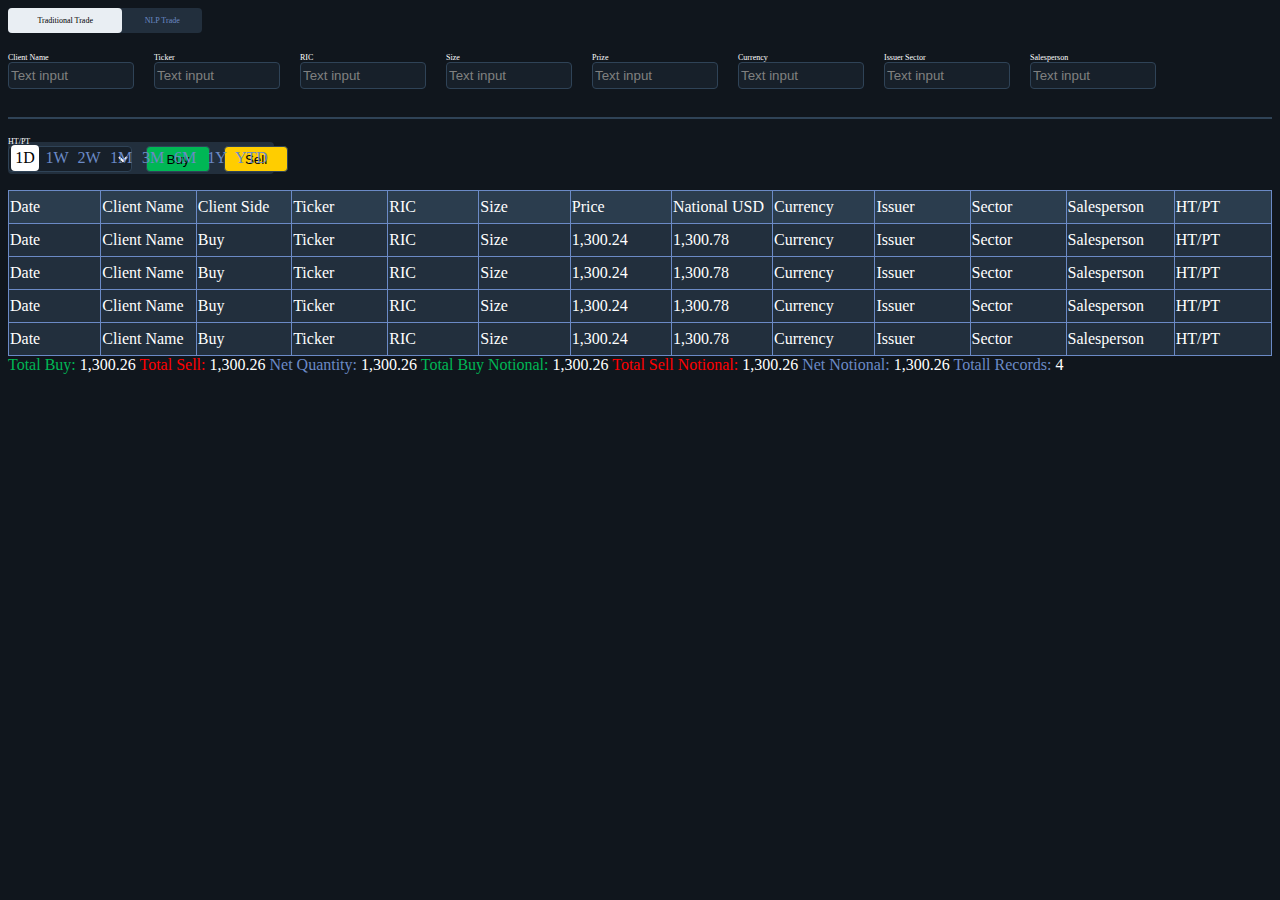
<file: Interface/index.html>
<!DOCTYPE html>
<html lang="en">

<head>
    <meta charset="UTF-8">
    <meta name="viewport" content="width=device-width, initial-scale=1.0">
    <title>interface</title>
    <link rel="stylesheet" href="style.css">
</head>

<body>
    <div class="option">
        <div class="box1">Traditional Trade</div>
        <div class="box2">NLP Trade</div>
    </div>

    <div class="header">
        <div>
            Client Name
            <input type="text" value="Text input" style="color:gray">
        </div>
        <div>
            Ticker
            <input type="text" value="Text input" style="color:gray">
        </div>
        <div>
            RIC
            <input type="text" value="Text input" style="color:gray">
        </div>
        <div>
            Size
            <input type="text" value="Text input" style="color:gray">
        </div>
        <div>
            Prize
            <input type="text" value="Text input" style="color:gray">
        </div>
        <div>
            Currency
            <input type="text" value="Text input" style="color:gray">
        </div>
        <div>
            Issuer Sector
            <input type="text" value="Text input" style="color:gray">
        </div>
        <div>
            Salesperson
            <input type="text" value="Text input" style="color:gray">
        </div>
        <div class="spe">
            HT/PT
            <select>
                <!-- <option>HT</option> -->
                <option>PT</option>
                <option selected="selected">HT</option>
            </select>
        </div>

        <div class="buy">
            <input type="submit" value="Buy">
        </div>

        <div class="sell">
            <input type="submit" value="Sell">
        </div>

    </div>


    <ul>
        <li class="first">1D</li>
        <li>1W</li>
        <li>2W</li>
        <li>1M</li>
        <li>3M</li>
        <li>6M</li>
        <li>1Y</li>
        <li>YTD</li>
    </ul>

    <table>
        <tr class="biao">
            <td>Date</td>
            <td>Client Name</td>
            <td>Client Side</td>
            <td>Ticker</td>
            <td>RIC</td>
            <td>Size</td>
            <td>Price</td>
            <td>National USD</td>
            <td>Currency</td>
            <td>Issuer</td>
            <td>Sector</td>
            <td>Salesperson</td>
            <td>HT/PT</td>

        </tr>
        <tr>
            <td>Date</td>
            <td>Client Name</td>
            <td>Buy</td>
            <td>Ticker</td>
            <td>RIC</td>
            <td>Size</td>
            <td>1,300.24</td>
            <td>1,300.78</td>
            <td>Currency</td>
            <td>Issuer</td>
            <td>Sector</td>
            <td>Salesperson</td>
            <td>HT/PT</td>
        </tr>
        <tr>
            <td>Date</td>
            <td>Client Name</td>
            <td>Buy</td>
            <td>Ticker</td>
            <td>RIC</td>
            <td>Size</td>
            <td>1,300.24</td>
            <td>1,300.78</td>
            <td>Currency</td>
            <td>Issuer</td>
            <td>Sector</td>
            <td>Salesperson</td>
            <td>HT/PT</td>
        </tr>
        <tr>
            <td>Date</td>
            <td>Client Name</td>
            <td>Buy</td>
            <td>Ticker</td>
            <td>RIC</td>
            <td>Size</td>
            <td>1,300.24</td>
            <td>1,300.78</td>
            <td>Currency</td>
            <td>Issuer</td>
            <td>Sector</td>
            <td>Salesperson</td>
            <td>HT/PT</td>
        </tr>
        <tr>
            <td>Date</td>
            <td>Client Name</td>
            <td>Buy</td>
            <td>Ticker</td>
            <td>RIC</td>
            <td>Size</td>
            <td>1,300.24</td>
            <td>1,300.78</td>
            <td>Currency</td>
            <td>Issuer</td>
            <td>Sector</td>
            <td>Salesperson</td>
            <td>HT/PT</td>
        </tr>
    </table>
    <span class="G">Total Buy: </span>
    <span>1,300.26 </span>
    <span class="R">Total Sell: </span>
    <span>1,300.26 </span>
    <span class="B">Net Quantity:</span>
    <span>1,300.26 </span>
    <span class="G">Total Buy Notional: </span>
    <span>1,300.26 </span>
    <span class="R">Total Sell Notional: </span>
    <span>1,300.26 </span>
    <span class="B">Net Notional: </span>
    <span>1,300.26 </span>
    <span class="B">Totall Records: </span>
    <span>4</span>
</body>

</html>
</file>
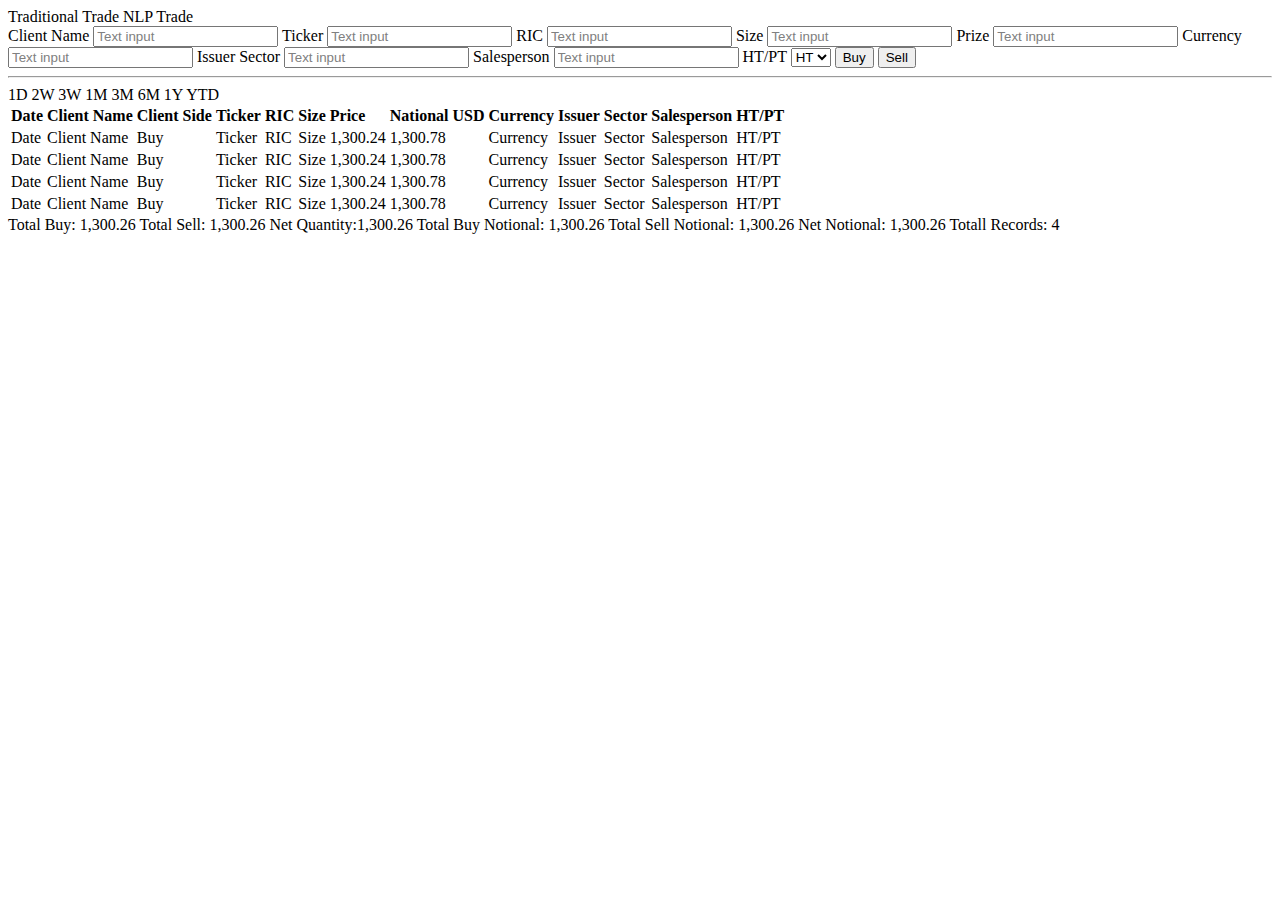
<file: exercise1.html>
<!DOCTYPE html>
<html lang="en">

<head>
    <meta charset="UTF-8">
    <meta name="viewport" content="width=device-width, initial-scale=1.0">
    <title>Document</title>
    <style>
        th {
            text-align: left;
        }
    </style>
</head>

<body>
    <div>
        Traditional Trade
        NLP Trade
    </div>
    Client Name
    <input type="text" value="Text input" style="color:gray">
    Ticker
    <input type="text" value="Text input" style="color:gray">
    RIC
    <input type="text" value="Text input" style="color:gray">
    Size
    <input type="text" value="Text input" style="color:gray">
    Prize
    <input type="text" value="Text input" style="color:gray">
    Currency
    <input type="text" value="Text input" style="color:gray">
    Issuer Sector
    <input type="text" value="Text input" style="color:gray">
    Salesperson
    <input type="text" value="Text input" style="color:gray">
    HT/PT
    <select>
        <!-- <option>HT</option> -->
        <option>PT</option>
        <option selected="selected">HT</option>
    </select>

    <input type="submit" value="Buy">
    <input type="submit" value="Sell">

    <hr />
    <div>
        1D 2W 3W 1M 3M 6M 1Y YTD
    </div>

    <table>
        <tr>
            <th>Date</th>
            <th>Client Name</th>
            <th>Client Side</th>
            <th>Ticker</th>
            <th>RIC</th>
            <th>Size</th>
            <th>Price</th>
            <th>National USD</th>
            <th>Currency</th>
            <th>Issuer</th>
            <th>Sector</th>
            <th>Salesperson</th>
            <th>HT/PT</th>

        </tr>
        <tr>
            <td>Date</td>
            <td>Client Name</td>
            <td>Buy</td>
            <td>Ticker</td>
            <td>RIC</td>
            <td>Size</td>
            <td>1,300.24</td>
            <td>1,300.78</td>
            <td>Currency</td>
            <td>Issuer</td>
            <td>Sector</td>
            <td>Salesperson</td>
            <td>HT/PT</td>
        </tr>
        <tr>
            <td>Date</td>
            <td>Client Name</td>
            <td>Buy</td>
            <td>Ticker</td>
            <td>RIC</td>
            <td>Size</td>
            <td>1,300.24</td>
            <td>1,300.78</td>
            <td>Currency</td>
            <td>Issuer</td>
            <td>Sector</td>
            <td>Salesperson</td>
            <td>HT/PT</td>
        </tr>
        <tr>
            <td>Date</td>
            <td>Client Name</td>
            <td>Buy</td>
            <td>Ticker</td>
            <td>RIC</td>
            <td>Size</td>
            <td>1,300.24</td>
            <td>1,300.78</td>
            <td>Currency</td>
            <td>Issuer</td>
            <td>Sector</td>
            <td>Salesperson</td>
            <td>HT/PT</td>
        </tr>
        <tr>
            <td>Date</td>
            <td>Client Name</td>
            <td>Buy</td>
            <td>Ticker</td>
            <td>RIC</td>
            <td>Size</td>
            <td>1,300.24</td>
            <td>1,300.78</td>
            <td>Currency</td>
            <td>Issuer</td>
            <td>Sector</td>
            <td>Salesperson</td>
            <td>HT/PT</td>
        </tr>
    </table>
    <div>Total Buy: 1,300.26 Total Sell: 1,300.26 Net Quantity:1,300.26 Total Buy Notional: 1,300.26 Total Sell Notional: 1,300.26 Net Notional: 1,300.26 Totall Records: 4</div>
</body>

</html>
</file>
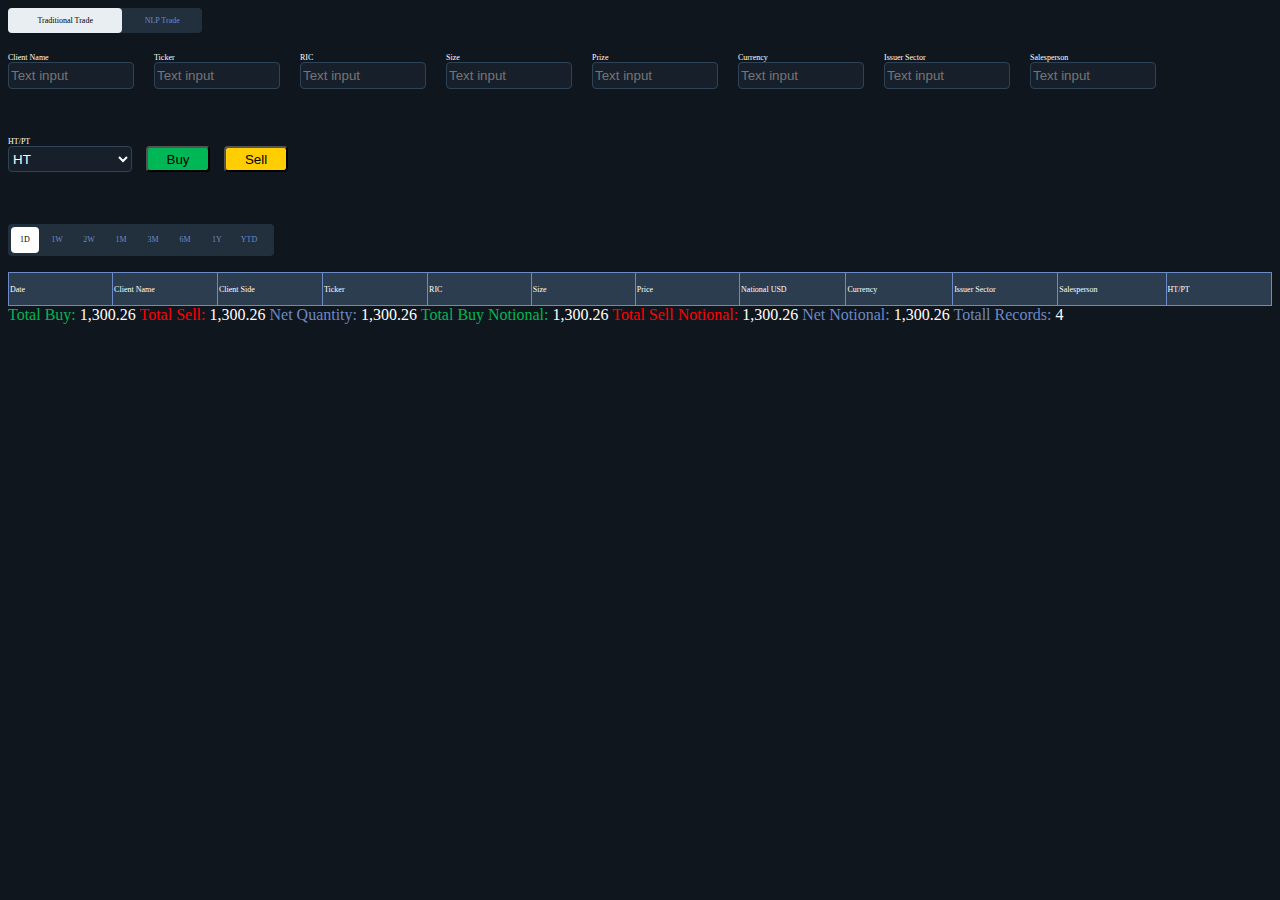
<file: Interface/交互界面/exercise1.html>
<!DOCTYPE html>
<html lang="en">

<head>
    <meta charset="UTF-8">
    <meta name="viewport" content="width=device-width, initial-scale=1.0">
    <title>interface</title>
    <link rel="stylesheet" href="style.css">
</head>

<body>
    <div class="option">
        <div class="box1">Traditional Trade</div>
        <div class="box2">NLP Trade</div>
    </div>

    <div class="header">
        <div>
            Client Name
            <input id="Name" class="cname" placeholder="Text input" style="color:white">
        </div>
        <div>
            Ticker
            <input id="T" class="ticker" type="text" placeholder="Text input" style="color:white">
        </div>
        <div>
            RIC
            <input id="R" class="ric" type="text" placeholder="Text input" style="color:white">
        </div>
        <div>
            Size
            <input id="S" class="ric" type="text" placeholder="Text input" style="color:white">
        </div>
        <div>
            Prize
            <input id="P" type="text" placeholder="Text input" style="color:white">
        </div>
        <div>
            Currency
            <input id="C" type="text" placeholder="Text input" style="color:white">
        </div>
        <div>
            Issuer Sector
            <input id="I" type="text" placeholder="Text input" style="color:white">
        </div>
        <div>
            Salesperson
            <input id="salesperson" type="text" placeholder="Text input" style="color:white">
        </div>
        <div class="spe">
            HT/PT
            <select>
                <!-- <option>HT</option> -->
                <option>PT</option>
                <option selected="selected">HT</option>
            </select>
        </div>

        <div class="buy" id="buy">
            <button id="buy">Buy</button>
            <!-- <input type="button" value="Buy" @click id="buy"> -->
        </div>

        <div class="sell">
            <!-- <input type="button" value="Sell" id="sell-btn"> -->
            <button id="sell" class="ss">Sell</button>
        </div>

    </div>


    <ul>
        <li class="first">1D</li>
        <li>1W</li>
        <li>2W</li>
        <li>1M</li>
        <li>3M</li>
        <li>6M</li>
        <li>1Y</li>
        <li>YTD</li>
    </ul>

    <table>
        <tr class="biao">
            <td>Date</td>
            <td>Client Name</td>
            <td>Client Side</td>
            <td>Ticker</td>
            <td>RIC</td>
            <td>Size</td>
            <td>Price</td>
            <td>National USD</td>
            <td>Currency</td>
            <td>Issuer Sector</td>
            <td>Salesperson</td>
            <td>HT/PT</td>

        </tr>
        <!-- <tr>
            <td>Date</td>
            <td>Client Name</td>
            <td>Buy</td>
            <td>Ticker</td>
            <td>RIC</td>
            <td>Size</td>
            <td>1,300.24</td>
            <td>1,300.78</td>
            <td>Currency</td>
            <td>Issuer</td>
            <td>Sector</td>
            <td>Salesperson</td>
            <td>HT/PT</td>
        </tr>
        <tr>
            <td>Date</td>
            <td>Client Name</td>
            <td>Buy</td>
            <td>Ticker</td>
            <td>RIC</td>
            <td>Size</td>
            <td>1,300.24</td>
            <td>1,300.78</td>
            <td>Currency</td>
            <td>Issuer</td>
            <td>Sector</td>
            <td>Salesperson</td>
            <td>HT/PT</td>
        </tr>
        <tr>
            <td>Date</td>
            <td>Client Name</td>
            <td>Buy</td>
            <td>Ticker</td>
            <td>RIC</td>
            <td>Size</td>
            <td>1,300.24</td>
            <td>1,300.78</td>
            <td>Currency</td>
            <td>Issuer</td>
            <td>Sector</td>
            <td>Salesperson</td>
            <td>HT/PT</td>
        </tr>
        <tr>
            <td>Date</td>
            <td>Client Name</td>
            <td>Buy</td>
            <td>Ticker</td>
            <td>RIC</td>
            <td>Size</td>
            <td>1,300.24</td>
            <td>1,300.78</td>
            <td>Currency</td>
            <td>Issuer</td>
            <td>Sector</td>
            <td>Salesperson</td>
            <td>HT/PT</td>
        </tr> -->
    </table>
    <span class="G">Total Buy: </span>
    <span>1,300.26 </span>
    <span class="R">Total Sell: </span>
    <span>1,300.26 </span>
    <span class="B">Net Quantity:</span>
    <span>1,300.26 </span>
    <span class="G">Total Buy Notional: </span>
    <span>1,300.26 </span>
    <span class="R">Total Sell Notional: </span>
    <span>1,300.26 </span>
    <span class="B">Net Notional: </span>
    <span>1,300.26 </span>
    <span class="B">Totall Records: </span>
    <span>4</span>
</body>
<script src="index.js"></script>
</body>

</html>
</file>
<file: Interface/style.css>
.option {

    width: 194px;
    height: 25px;
    background-color: #222f3d;
    border-radius: 4px;
}

.option .box1 {
    float: left;
    width: 59%;
    font-size: 8px;
    text-align: center;
    line-height: 25px;
    color: black;
    /* display: inline-block; */
    background-color: #e9eef3;
    border-radius: 4px;

}

.option .box2 {
    float: left;
    width: 41%;
    font-size: 8px;
    text-align: center;
    line-height: 25px;
    color: #6b8ac6;
    /* display: inline-block; */
}

.header {
    height: 84px;
    width: 100%;
    border-bottom: 2px solid #2f4357;

}

.header div {
    width: 126px;
    height: 64px;
    padding: 20px 0 0 0;
    margin-right: 16px;
    color: #fff;
    font-size: 8px;
    display: inline-block;


}

.header div input {
    width: 120px;
    height: 23px;
    color: #fff;
    border: 1px solid #2f4357;
    border-radius: 4px;
    background-color: #17202a;
}

.header div select {
    width: 124px;
    height: 26px;
    color: #fff;
    border-radius: 4px;
    border: 1px solid #2f4357;
    background-color: #17202a;
}

.header .spe {
    margin-right: 0;
}


.header .buy {
    width: 74px;
    height: 84px;
    padding: 20px 0 22px 0px;
    /* margin-left: 10px; */
    /* color: #00b755; */
    /* font-size: 8px; */
    margin-right: 0;
    margin-left: 8px;
    display: inline-block;
    /* background-color: #00b755; */
    /* border-radius: 4px; */
}

.header .buy input {
    width: 64px;
    height: 26px;
    color: black;
    background-color: #00b755;
    border-radius: 4px;
}

.header .sell {
    width: 74px;
    height: 84px;
    padding: 20px 0 22px 0px;
    /* margin-left: 10px; */
    /* color: #00b755; */
    /* font-size: 8px; */
    margin-right: 0;
    display: inline-block;
    /* background-color: #00b755; */
    /* border-radius: 4px; */
}

.header .sell input {
    width: 64px;
    height: 26px;
    color: black;
    background-color: #ffcd00;
    border-radius: 4px;
}

ul {
    margin-top: 23px;
    width: 260px;
    height: 26px;
    padding: 3px;
    background-color: #222f3d;
    border-radius: 4px;

}

ul>li {
    color: #6b8ac6;
    font-size: 16px;
    text-align: center;
    /* border-right: 1px solid#6b8ac6; */
    /* border-radius: 4px; */
    line-height: 26px;
    list-style: none;
    width: 28px;
    height: 26px;
    display: inline-block;
}

.first {
    color: black;
    background-color: #fff;
    border-radius: 4px;
}

table {
    /* color: #6b8ac6; */
    /* width: 100%; */
    border-spacing: 0;
    border-collapse: collapse;
    border: 1px solid #6b8ac6;
    background-color: #222f3d;
    color: #fff;
    font-size: 16px;

}


.biao {
    background-color: #2b3d4e;
}

th {
    text-align: left;
}

table td {
    border: 1px solid #6b8ac6;
    /* border: 1px solid #000; */
    /* padding: 20px 30px; */
    width: 120px;
    height: 30px;
}

body {
    background-color: #10161d;
}

span {
    color: #fff;
}

.G {
    color: #00b755;
}

.R {
    color: red;
}

.B {
    color: #6b8ac6;
}

.Bl {
    color: #6b8ac6;
    float: right;
}

.num {
    float: right;
}
</file>
<file: Interface/交互界面/style.css>
.option {

    width: 194px;
    height: 25px;
    background-color: #222f3d;
    border-radius: 4px;
}

.option .box1 {
    float: left;
    width: 59%;
    font-size: 8px;
    text-align: center;
    line-height: 25px;
    color: black;
    /* display: inline-block; */
    background-color: #e9eef3;
    border-radius: 4px;

}

.option .box2 {
    float: left;
    width: 41%;
    font-size: 8px;
    text-align: center;
    line-height: 25px;
    color: #6b8ac6;
    /* display: inline-block; */
}

.header {
    height: 30%;
    width: 100%;
    /* border-bottom: 2px solid #2f4357; */

}

.header div {
    width: 126px;
    height: 64px;
    padding: 20px 0 0 0;
    margin-right: 16px;
    color: #fff;
    font-size: 8px;
    display: inline-block;


}

.header div input {
    width: 120px;
    height: 23px;
    color: #fff;
    border: 1px solid #2f4357;
    border-radius: 4px;
    background-color: #17202a;
}

.header div select {
    width: 124px;
    height: 26px;
    color: #fff;
    border-radius: 4px;
    border: 1px solid #2f4357;
    background-color: #17202a;
}

.header .spe {
    margin-right: 0;
}


.header .buy {
    width: 74px;
    height: 44px;
    padding: 20px 0 0 0;
    /* margin-left: 10px; */
    /* color: #00b755; */
    /* font-size: 8px; */
    margin-right: 0;
    margin-left: 8px;
    display: inline-block;
    /* background-color: #00b755; */
    /* border-radius: 4px; */
}

button {
    width: 64px;
    height: 26px;
    color: black;
    background-color: #00b755;
    border-radius: 4px;
}

.ss {
    background-color: #ffcd00;
}

.header .sell {
    width: 74px;
    height: 44px;
    padding: 20px 0 0 0;
    /* margin-left: 10px; */
    /* color: #00b755; */
    /* font-size: 8px; */
    margin-right: 0;
    display: inline-block;
    /* background-color: #00b755; */
    /* border-radius: 4px; */
}

.header .sell input {
    width: 64px;
    height: 26px;
    color: black;
    background-color: #ffcd00;
    border-radius: 4px;
}

ul {
    margin-top: 23px;
    width: 260px;
    height: 26px;
    padding: 3px;
    background-color: #222f3d;
    border-radius: 4px;

}

ul>li {
    color: #6b8ac6;
    font-size: 8px;
    text-align: center;
    /* border-right: 1px solid#6b8ac6; */
    /* border-radius: 4px; */
    line-height: 26px;
    list-style: none;
    width: 28px;
    height: 26px;
    display: inline-block;
}

.first {
    color: black;
    background-color: #fff;
    border-radius: 4px;
}

table {
    border-collapse: collapse;
    border: 1px solid #6b8ac6;
    background-color: #222f3d;
    color: #fff;
    font-size: 8px;

}


.biao {
    background-color: #2b3d4e;
}

th {
    text-align: left;
}

table td {
    border: 1px solid #6b8ac6;
    /* border: 1px solid #000; */
    /* padding: 20px 30px; */
    width: 120px;
    height: 30px;
}

body {
    background-color: #10161d;
}

span {
    color: #fff;
}

.G {
    color: #00b755;
}

.R {
    color: red;
}

.B {
    color: #6b8ac6;
}

.Bl {
    color: #6b8ac6;
    float: right;
}

.num {
    float: right;
}
</file>
